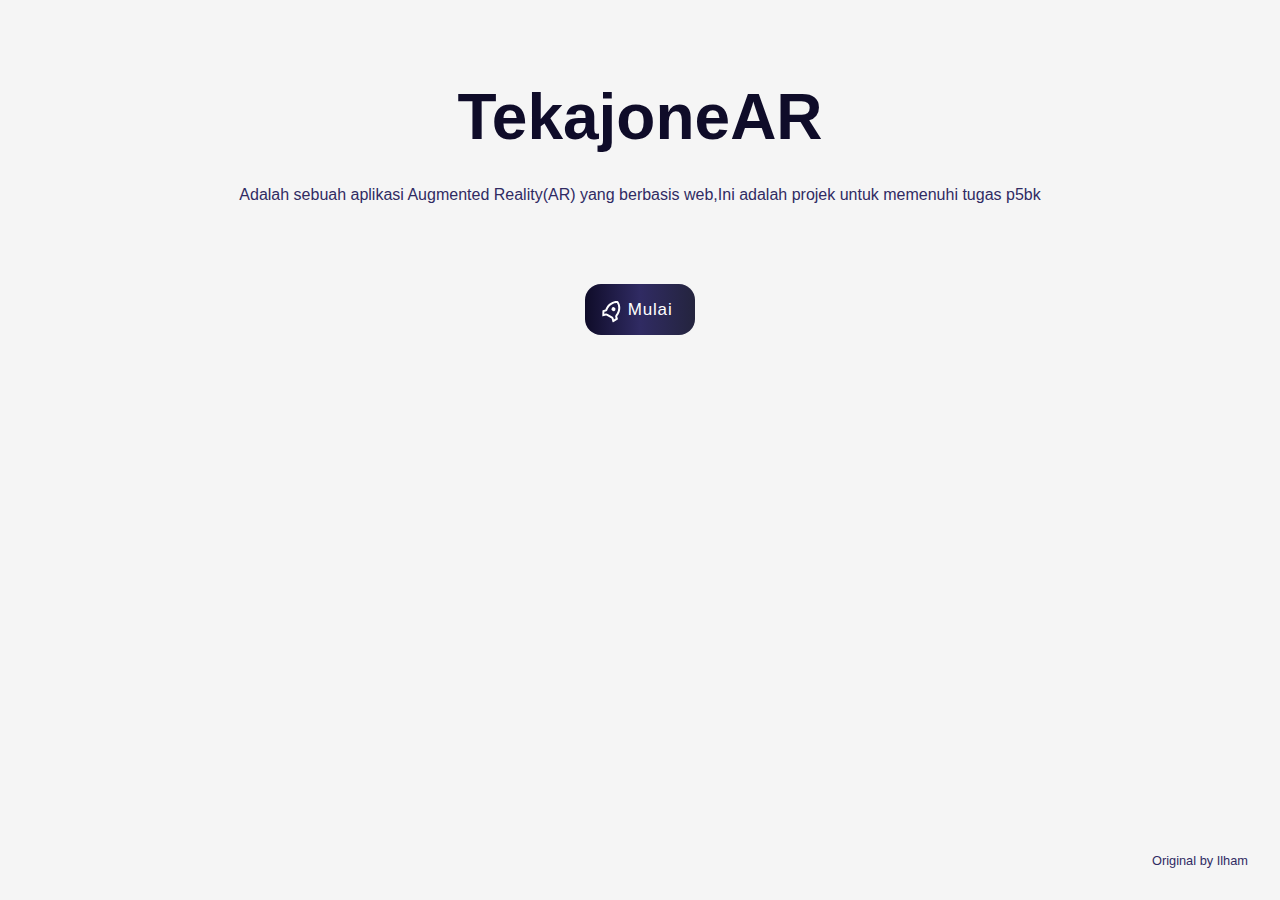
<file: index.html>
<!DOCTYPE html>
<html lang="en">
  <head>
    <meta charset="UTF-8" />
    <meta name="viewport" content="width=device-width, initial-scale=1.0" />
    <title>Document</title>
    <link rel="stylesheet" href="style.css" />
  </head>
  <body>
    <section>
    <h1>TekajoneAR</h1>
    <p>
      Adalah sebuah aplikasi Augmented Reality(AR) yang berbasis web,Ini adalah
      projek untuk memenuhi tugas p5bk
    </p>
<center>
  <a href="/ar.html">
    <button>
      <svg
        height="24"
        width="24"
        viewBox="0 0 24 24"/home/user/AR/tinyGlade
        xmlns="http://www.w3.org/2000/svg"
      >
        <path d="M0 0h24v24H0z" fill="none"></path>
        <path
          d="M5 13c0-5.088 2.903-9.436 7-11.182C16.097 3.564 19 7.912 19 13c0 .823-.076 1.626-.22 2.403l1.94 1.832a.5.5 0 0 1 .095.603l-2.495 4.575a.5.5 0 0 1-.793.114l-2.234-2.234a1 1 0 0 0-.707-.293H9.414a1 1 0 0 0-.707.293l-2.234 2.234a.5.5 0 0 1-.793-.114l-2.495-4.575a.5.5 0 0 1 .095-.603l1.94-1.832C5.077 14.626 5 13.823 5 13zm1.476 6.696l.817-.817A3 3 0 0 1 9.414 18h5.172a3 3 0 0 1 2.121.879l.817.817.982-1.8-1.1-1.04a2 2 0 0 1-.593-1.82c.124-.664.187-1.345.187-2.036 0-3.87-1.995-7.3-5-8.96C8.995 5.7 7 9.13 7 13c0 .691.063 1.372.187 2.037a2 2 0 0 1-.593 1.82l-1.1 1.039.982 1.8zM12 13a2 2 0 1 1 0-4 2 2 0 0 1 0 4z"
          fill="currentColor"
        ></path>
      </svg>
      <span>Mulai</span>
    </button>
  </a>
  </center>
  </section>
  <p class="ori">Original by Ilham</p>
  </body>
</html>
</file>
<file: style.css>
*,
html,
body {
  margin: 0;
  padding: 0;
  font-family: Helvetica, sans-serif;
  text-decoration: none;
}

body{
    background-color: #F5F5F5;
}

h1{
    color: #0f0c29;
    text-align: center;
    font-size: 4rem;
    margin-top: 5rem;
    margin-bottom: 2rem;
}

p{
    color:#302b63;
    text-align: center;
    margin-bottom: 5rem;
    padding: 0rem 2rem;
}

button {
    display: flex;
    align-items: center;
    font-family: inherit;
    cursor: pointer;
    font-weight: 500;
    font-size: 17px;
    padding: 0.8em 1.3em 0.8em 0.9em;
    color: white;
    background: #ad5389;
    background: linear-gradient(to right, #0f0c29, #302b63, #24243e);
    border: none;
    letter-spacing: 0.05em;
    border-radius: 16px;
  }
  
  button svg {
    margin-right: 3px;
    transform: rotate(30deg);
    transition: transform 0.5s cubic-bezier(0.76, 0, 0.24, 1);
    -webkit-transition: transform 0.5s cubic-bezier(0.76, 0, 0.24, 1);
    -moz-transition: transform 0.5s cubic-bezier(0.76, 0, 0.24, 1);
    -ms-transition: transform 0.5s cubic-bezier(0.76, 0, 0.24, 1);
    -o-transition: transform 0.5s cubic-bezier(0.76, 0, 0.24, 1);
}
  
  button span {
    transition: transform 0.5s cubic-bezier(0.76, 0, 0.24, 1);
  }
  
  button:hover svg {
    transform: translateX(5px) rotate(90deg);
  }
  
  button:hover span {
    transform: translateX(7px);
  }
  

  .ori{
    font-size: 0.8rem;
    position: absolute;
    bottom: -3rem;
    right: 0;
  }
</file>
